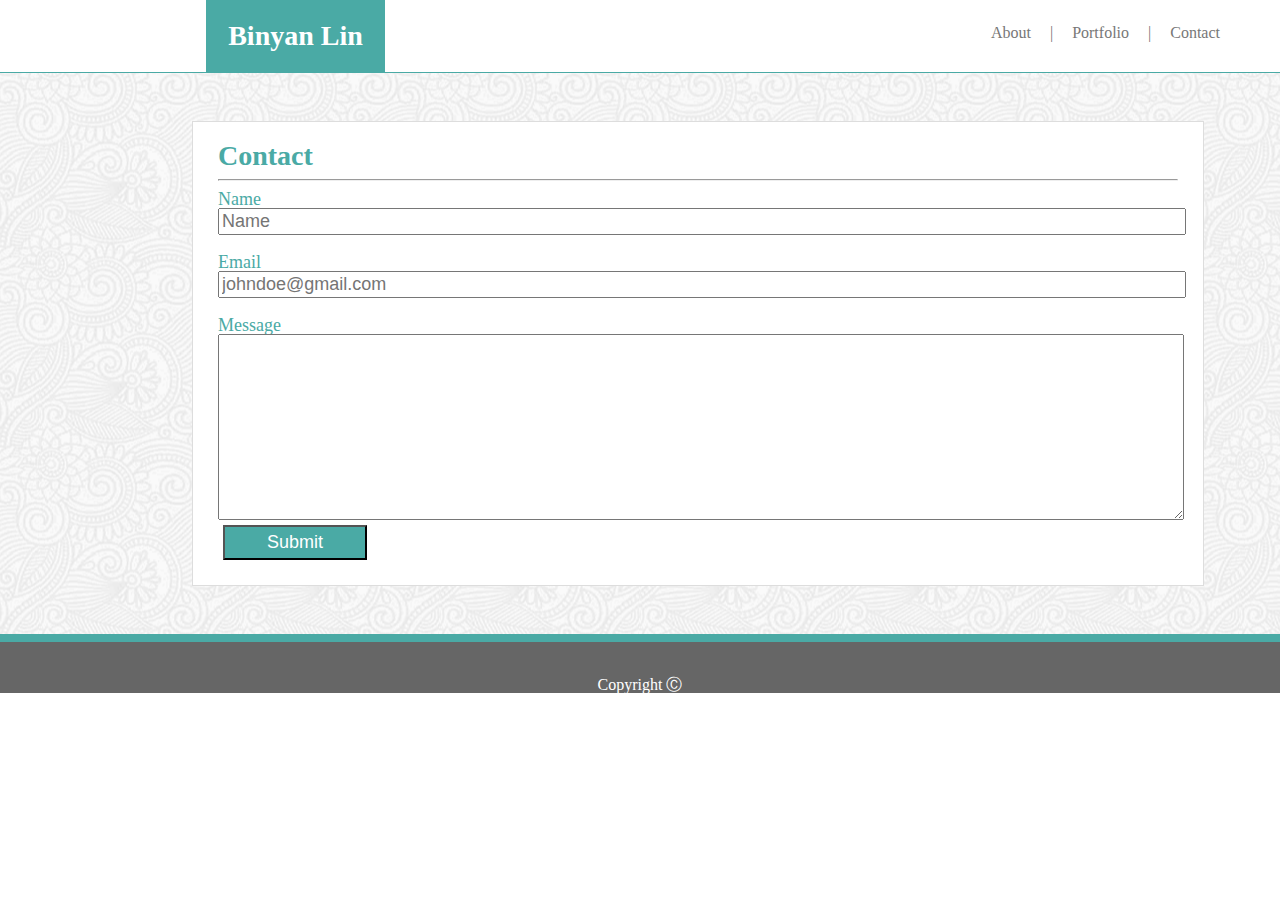
<file: contact.html>
<!DOCTYPE html>
<html lang="en">

<head>
    <meta charset="UTF-8">
    <meta name="viewport" content="width=device-width, initial-scale=1.0">
    <meta http-equiv="X-UA-Compatible" content="ie=edge">
    <title>Contact</title>
    <link rel="stylesheet" type="text/css" href="./assets/css/style.css" />
    <link rel="stylesheet" type="text/css" href="./assets/css/reset.css" />
</head>

<body>
    <div class="main">
        <header>
            <h2 class="heading">Binyan Lin</h2>
        </header>

        <nav id="small-border">
            <a href="./index.html">About&nbsp;|</a>
            <a href="./portfolio.html">Portfolio&nbsp;|</a>
            <a href="./contact.html">Contact</a>
        </nav>
    </div>

    <br><br>

    <div class="background">

        <br><br><br>

        <div class="inside">

            <h2 class="bio">Contact</h2>

            <hr>

            <form action="mailto:obinyans@gmail.com" method="get">
                Name<br>
                <input type="text" name="firstname" placeholder="Name">

                <br><br>
                Email<br>
                <input type="email" name="lastname" placeholder="johndoe@gmail.com">

                <br><br>

                Message<br>
                <textarea id="message"></textarea>
                <!-- <input id="message" type="text" name="message here" maxlength="1000"> -->
                <input id="button" type="submit" value="Submit">

            </form>
        </div>

        <br><br><br>
    
    </div>

    <footer>
        <p class="footer">Copyright Ⓒ</p>
    </footer>

</body>
</file>
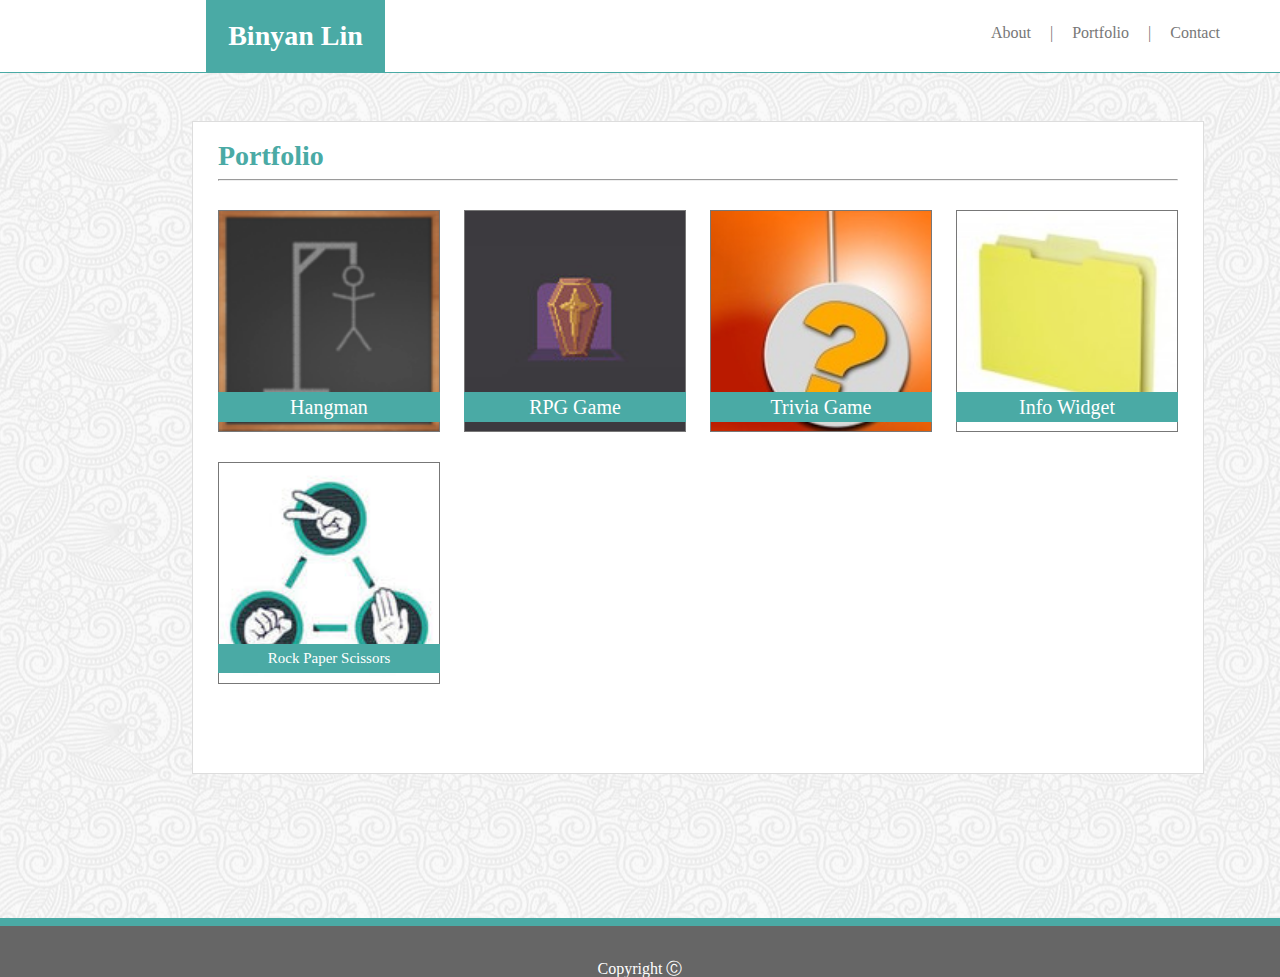
<file: portfolio.html>
<!DOCTYPE html>
<html lang="en">

<head>
    <meta charset="UTF-8">
    <meta name="viewport" content="width=device-width, initial-scale=1.0">
    <meta http-equiv="X-UA-Compatible" content="ie=edge">
    <title>Document</title>
    <link rel="stylesheet" type="text/css" href="./assets/css/style.css" />
    <link rel="stylesheet" type="text/css" href="./assets/css/reset.css" />

</head>

<body>
    <div class="main">
        <header>
            <h2 class="heading">Binyan Lin</h2>
        </header>

        <nav id="small-border">
            <a href="./index.html">About&nbsp;|</a>
            <a href="./portfolio.html">Portfolio&nbsp;|</a>
            <a href="./contact.html">Contact</a>
        </nav>
    </div>

    <br><br>

    <div class="background">

        <br><br><br>

        <div class="inside">
            <h2 class="bio">Portfolio</h2>

            <hr>

            <div class="container">

                <div> <a href="#"> <img class="port" src="./assets/images/hangman.png"></img>
                        <p class="item">Hangman</p>
                    </a> </div>

                <div> <a href="#"> <img class="port" src="./assets/images/rpg.jpeg"></img>
                        <p class="item">RPG Game</p>
                    </a> </div>

                <div> <a href="#"> <img class="port" src="./assets/images/trivia.jpeg"></img>
                        <p class="item">Trivia Game</p>
                    </a> </div>

                <div> <a href="#"> <img class="port" src="./assets/images/stuff.jpeg"></img>
                        <p class="item">Info Widget</p>
                    </a> </div>

                <div> <a href="#"> <img class="port" src="./assets/images/rps.jpeg"></img>
                        <p class="item shrink">Rock Paper Scissors</p>
                    </a> </div>

            </div>

        </div>

        <br><br><br><br><br><br><br><br><br>

    </div>

    <footer>
        <p class="footer">Copyright Ⓒ</p>
    </footer>
        
</body>

</html>
</file>
<file: assets/css/style.css>
.par {
    font-family: "Arial", "Helvetica Neue", "Helvetica", "sans-serif";
    color: #777777;
    padding-top: 20px;
    line-height: 180%;
}

.bio, .heading {
    font-family:"Georgia", "Times", "Times New Roman", "serif";
}

.heading {
    position: relative;
    margin-left: 14.5%;
    top: 0px;
    left: 67px;
    float: left;
    background-color: #4aaaa5;
    padding: 22px;
    color: #fff;
    font-size: 28px;
    font-weight: bold;   
}

nav {
    position: relative;
    left: 260px;
    top: 25px;
    float: right;
    color: #000000;
    padding-top: 30px;
    word-spacing: 15px;
}

.main {
    width: 960px;
    background-color: #ffffff;
}

.inside {
    background-color: #ffffff;
    width: 960px;
    height: auto;
    margin-left: 15%;
    color: #4aaaa5;
    padding: 20px 25px 20px 25px;
    border-style: solid;
    border-width: 1px;
    border-color: #dddddd;
    font-size: 18px;
    
}

.bio {
    font-size: 28px;
    font-weight: bold;
}

.background {
    background: url("../images/full-bloom.png");
    margin-top: 40px;
    background-position: center;
    border-style: solid;
    border-width: 1px 0px 0px 0px;
    border-color: #4aaaa5;
    height: auto;
    flex: 1
}

a {
    color: #777777;
    text-decoration: none;
}

#prof {
    height: 35%;
    width: 35%;
    float: left;
    padding: 20px 20px 20px 0px;
    margin-top: 10px;

}

input {
    width: 100%;
}

#message {
    height: 180px;
    width: 100%;
}

#button {
    width: 15%;
    padding: 5px;
    margin: 5px;
    background-color: #4aaaa5;
    color: #ffffff;
}

.footer {
    background-color: #666666;
    text-align: center;
    padding-top: 35px;
    border-style: solid;
    border-width: 8px 0px 0px 0px;
    border-color: #4aaaa5;
    color: #ffffff;
    /* position: absolute;
    left: 0;
    bottom: 0;
    width: 100%; */
}

.container {
    display: flex;
    justify-content: center;
    justify-content: space-evenly;
    justify-content: space-between;
    flex-flow: row wrap;
    flex-direction: right;
    padding: 20px 0px 40px 0px;
    position: relative;
}

.port {
    border-style: solid;
    border-width: 1px;
    width: 220px;
}

.item {
    position: relative;
    font-size: 20px;
    color: #ffffff;
    background-color: #4aaaa5;
    bottom: 40px;
    padding: 5px;
    z-index: 2;
    text-align: center;
}

.shrink {
    font-size: 15px;
    padding: 7px;
}

@media screen and (max-width: 980px) {
    .main {
        width: 570px;
    }
    .inside {
        width: 570px;
        padding-left: 50px;
        padding-right: 50px;
    } 
    #prof {
        width: 60%;
        height: 60%;
    }
    #button {
        width: 20%;
    }
    .port {
        width: 250px;
    }

}

@media screen and (max-width: 768px) {
    .main {
        width: 400px;
    }
    .inside {
        width: 500px;
    }
    nav {
        left: 300px;
        position: relative;
        top: -40px;
    }
    #prof {
        width: 50%;
        height: 50%;
    }
    #button {
        width: 25%;
    }
    .port {
        width: 200px;
    }
}

@media screen and (max-width: 640px) {
    .main {
        z-index: 5;
        text-align: center;
        position: fixed;
        top: 0;
        left: 0;
        width: auto;
        height: 50px;
    }
    .heading {
        width: 640px;
        margin: 0;
        left:-43px;
        
    }
    
    nav {
        left: -43px;
        top: 0px;
        float: right;
        background-color: #ffffff;
        width: 640px;
        height: 60px;
        
    }
    
    #small-border {
        border-bottom: 1px solid #dddddd;
    }

    .inside {
        position: relative;
        top: 70px;
        left: -60px;
        overflow: auto;
        margin-bottom: 60px;
    }

    a {
        position: relative;
        top: 22px;
        left: -15px;
    }

    .bio {
        padding-top: 5px;
    }
    #prof {
        height: 100%;
        width: 100%;
        padding: 10px 20px 20px 0px;
    }
    
    #button {
        width: 30%;
    }
    
    .container {
        align-items: center;
        flex-flow: column wrap;
    }

    .port {
        width: 300px;
    }

}
</file>
